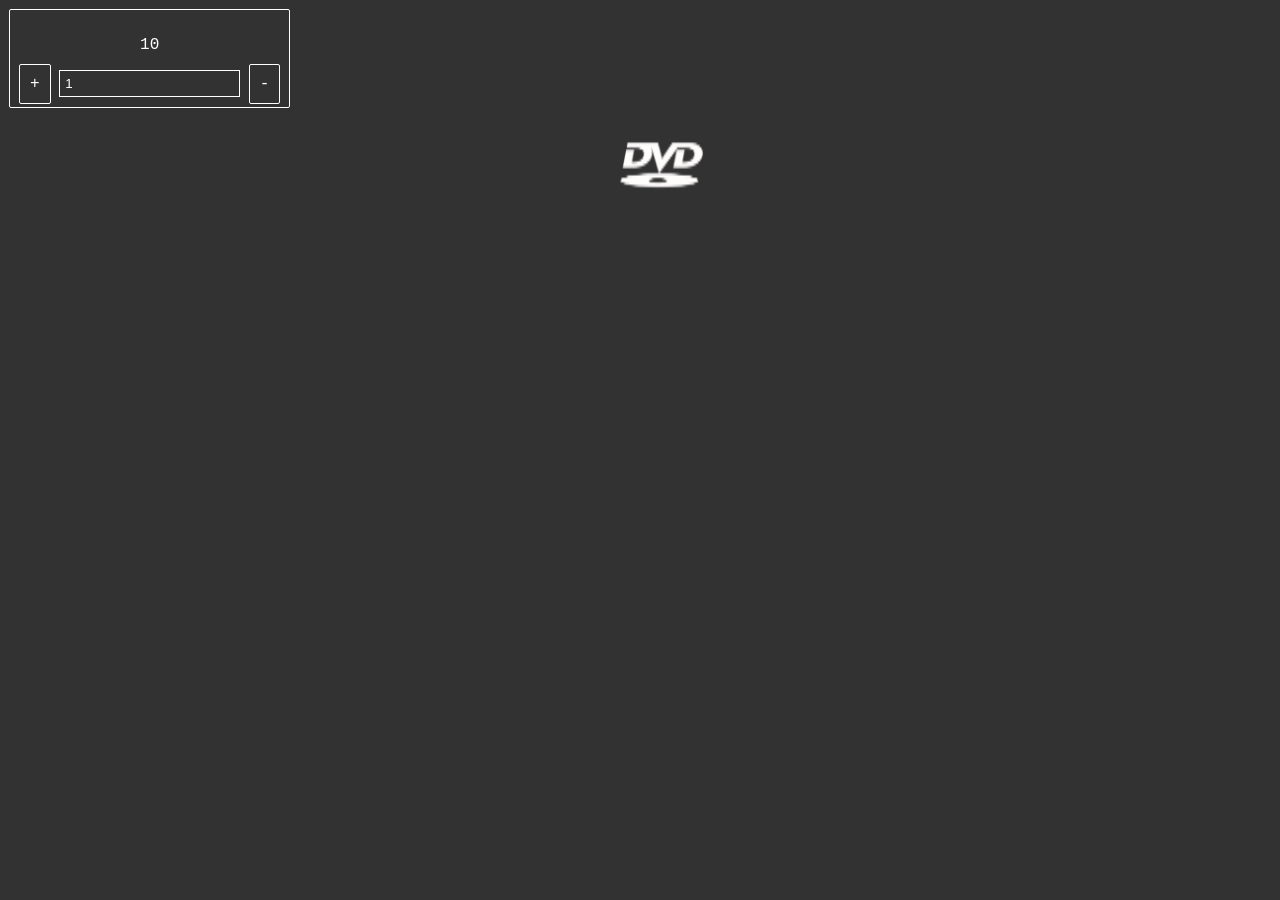
<file: index.html>
<html>
    <body>
        
        <canvas id="canvas" width="1366" height="385">
            canvas is not suported on your browser try switching to a different one
        </canvas>
        <img id="logo" src="favicon.png">
    </body>
    <head>
        
        <link href="style.css" rel="stylesheet">
        <link href="favicon.png" rel="icon">
        <title>DVD Logo</title>
        <div class="div">
            <p align="center" id="speed">speed</p>
            <div class="button" align="center" onclick="inc_speed(1)">+</div>
            <input id="speed" type="text" value="1" onchange="change_speed(this.value)">
            <div class="button" align="center" onclick="dec_speed(1)">-</div>
        </div>
        <div>
            <p align="center">stats</p>
        </div>
    </head>
    <script src="index.js"></script>
</html>
</file>
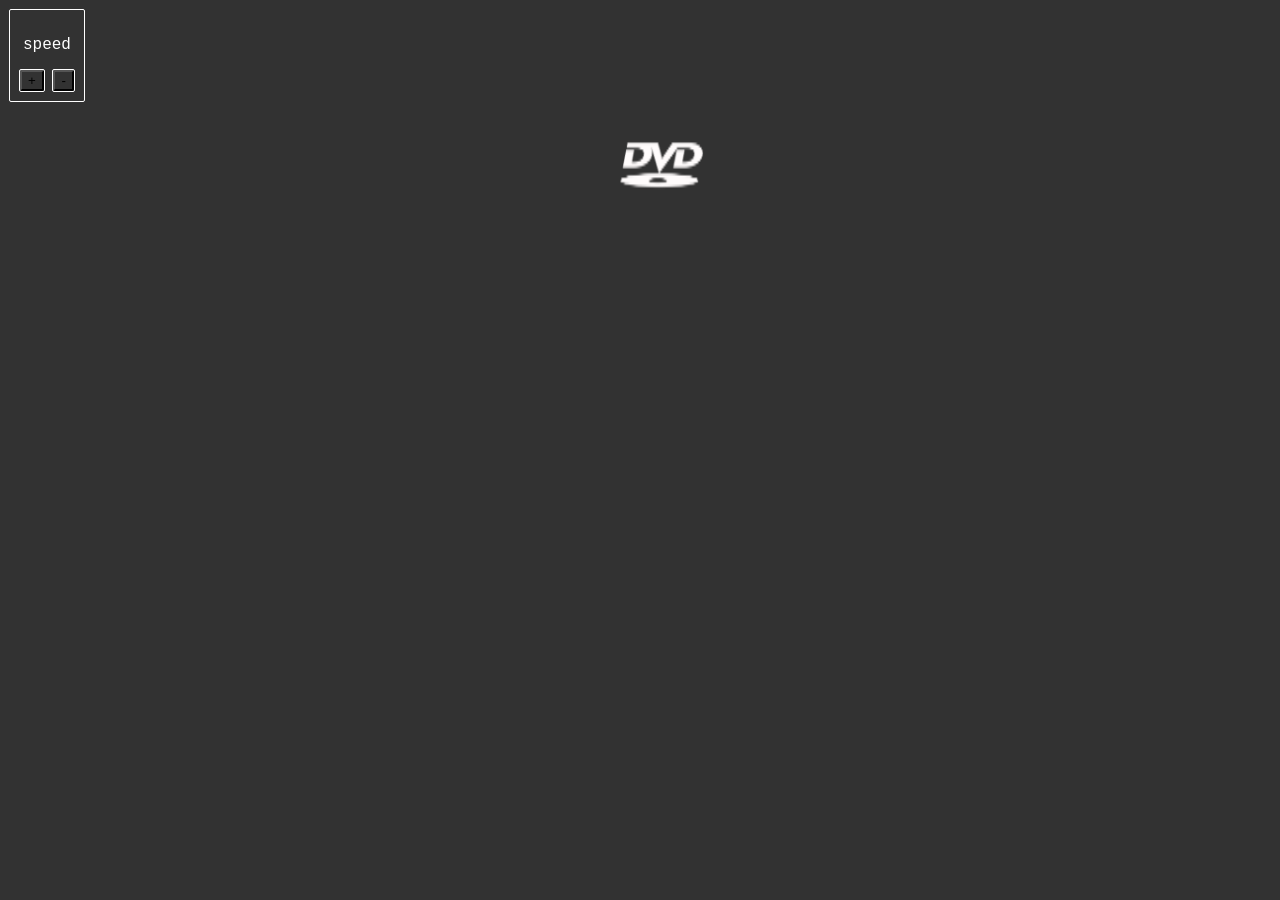
<file: Web Version/index.html>
<html>
    <body>
        
        <canvas id="canvas" width="1366" height="385">
            canvas is not suported on your browser try switching to a different one
        </canvas>
        <img id="logo" src="favicon.png">
    </body>
    <head>
        <script src="index.js"></script>
        <link href="style.css" rel="stylesheet">
        <link href="favicon.png" rel="icon">
        <title>DVD Logo</title>
        <div>
            <p align="center">speed</p>
            <button align="center" onclick="inc_speed(1)">+</button>
            <button align="center" onclick="dec_speed(1)">-</button>
        </div>
    </head>
</html>
</file>
<file: style.css>
html {
    background-color: black;
    font-family: 'Courier New', Courier, monospace;
    color: white;
    overflow: hidden;
    user-select: none;
}

canvas {
    position: absolute;
    top: 0;
    left: 0;
    background-color: rgb(50, 50, 50);
    width: 100vw;
    height: 100vh;
    z-index: 0;
}

.div {
    position: absolute;
    top: 10px;
    left: 10px;
    z-index: 1;
    background-color: rgb(50, 50, 50);
    border-radius: 1px;
    outline: 1px solid white;
    padding: 10px;
}

.button {
    display: inline;
    z-index: 2;
    background-color: rgb(50, 50, 50);
    border-radius: 1px;
    outline: 1px solid white;
    color: white;
    padding: 10px;
}

input {
    display: inline;
    z-index: 2;
    background-color: rgb(50,50,50);
    border: 1px solid white;
    color: white;
    padding: 5px;
}
</file>
<file: Web Version/style.css>
html {
    background-color: black;
    font-family: 'Courier New', Courier, monospace;
    color: white;
    overflow: hidden;
}

canvas {
    position: absolute;
    top: 0;
    left: 0;
    background-color: rgb(50, 50, 50);
    width: 100vw;
    height: 100vh;
    z-index: 0;
}

div {
    position: absolute;
    top: 10;
    left: 10;
    z-index: 1;
    background-color: rgb(50, 50, 50);
    border-radius: 1px;
    outline: 1px solid white;
    padding: 10px;
}

button {
    z-index: 2;
    background-color: rgb(50, 50, 50);
    border-radius: 1px;
    outline: 1px solid white;
}
</file>
